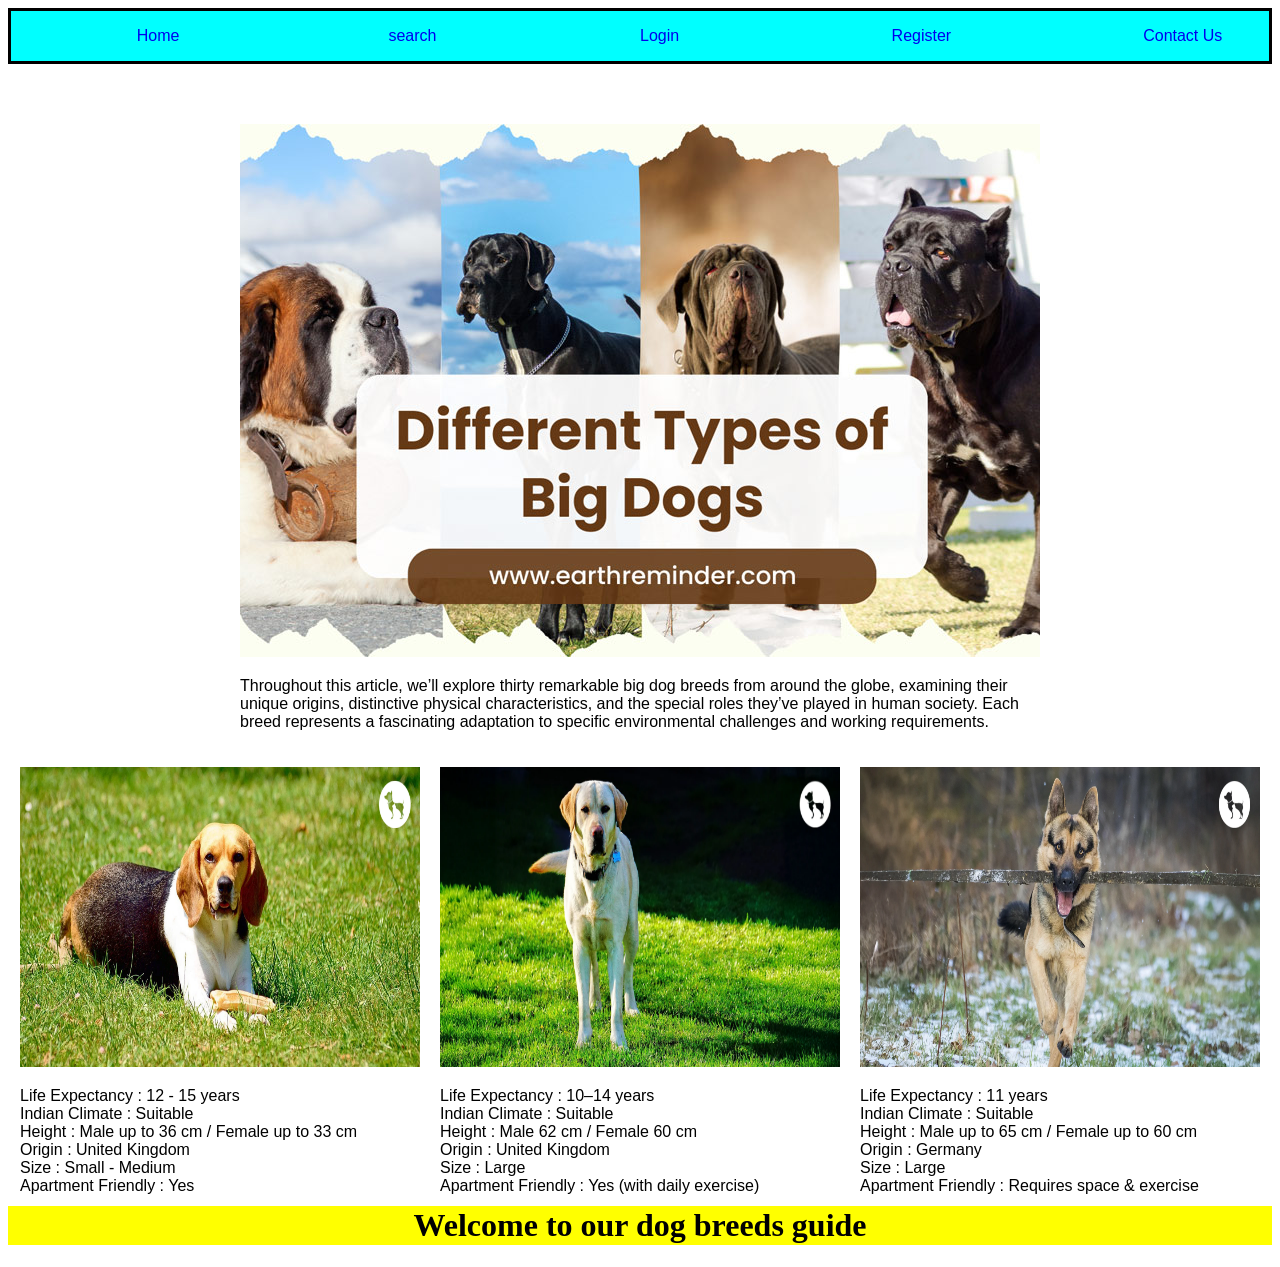
<file: index.html>
<!DOCTYPE html>
<html lang="en">
<head>
    <meta charset="UTF-8">
    <meta name="viewport" content="width=device-width, initial-scale=1.0">
    <title>Document</title>
    <link rel="stylesheet" href="style.css">
</head>
<body>
    <div class="nav">
        <p><a href="#">Home</a></p>
        <p><a href="#">search</a></p>
        <p><a href="#">Login</a></p>
        <p><a href="#">Register</a></p>
        <p><a href="#">Contact Us</a></p>
    </div>
    <div id="diff">
        <div>
        <img src="different dogs.jpg" alt="" >
        <p>Throughout this article, we’ll explore thirty remarkable big dog breeds from around the globe, examining their unique origins, distinctive physical characteristics, and the special roles they’ve played in human society. Each breed represents a
             fascinating adaptation to specific environmental challenges and working requirements.</p>
    </div>
    </div>
    <div class="dog">
        <div>
            <img id="d1" src="Beagle-DOG.webp" alt="">
        <p> Life Expectancy : 12 - 15 years <br>
            Indian Climate : Suitable <br>
        Height : Male up to 36 cm / Female up to 33 cm<br>
        Origin : United Kingdom<br>
        Size : Small - Medium<br>
        Apartment Friendly : Yes</p>
        </div>
        <div>
<img id="d2" src="Labrador.webp" alt="">
<p>Life Expectancy : 10–14 years<br>
        Indian Climate : Suitable<br>
        Height : Male 62 cm / Female 60 cm<br>
        Origin : United Kingdom<br>
        Size : Large<br>
        Apartment Friendly : Yes (with daily exercise)</p>
        </div>
        <div>
        <img id="d3" src="German_Shepherds.webp" alt="">
        <p>Life Expectancy : 11 years<br>
        Indian Climate : Suitable<br>
        Height : Male up to 65 cm / Female up to 60 cm<br>
        Origin : Germany<br>
        Size : Large<br>
        Apartment Friendly : Requires space & exercise</p>    
    </div>
    </div><br><br><br>
    <h1 class="wel">Welcome to our dog breeds guide</h1>

</body>
</html>
</file>
<file: style.css>
.nav{
    border: 3px solid black;
    height: 50px;
    width: auto;
    justify-content: space-around;
    position: relative;
    display: flex;
    background-color:aqua;
    color: black;
}
p{
    font-family: 'Gill Sans', 'Gill Sans MT', Calibri, 'Trebuchet MS', sans-serif;
}
a{
    position:absolute;
    text-decoration: none;
}
a:hover{
    color: green;
    transform:scale(1.5)
}
#diff{
    width: 800px;
    display: block;
    margin: auto;
    position: relative;
    top :60px
}
.dog{
    display: flex;
    justify-content: center;
    gap: 20px;
    position:relative;
    top: 80px;
    
}
#d1{
    height: 300px;
    width: 400px;

}
#d2{
    height: 300px;
    width: 400px;

}
#d3{
    height: 300px;
    width: 400px;
}
.wel{
     
  
    position: relative;
    border: 1px solid yellow;
    background-color: yellow;
   text-align: center;
  animation: down 3s infinite alternate;
 @keyframes down {
    from{
        top:0px
    }
    to{
        top: 100px;
    }
  }
}
</file>
